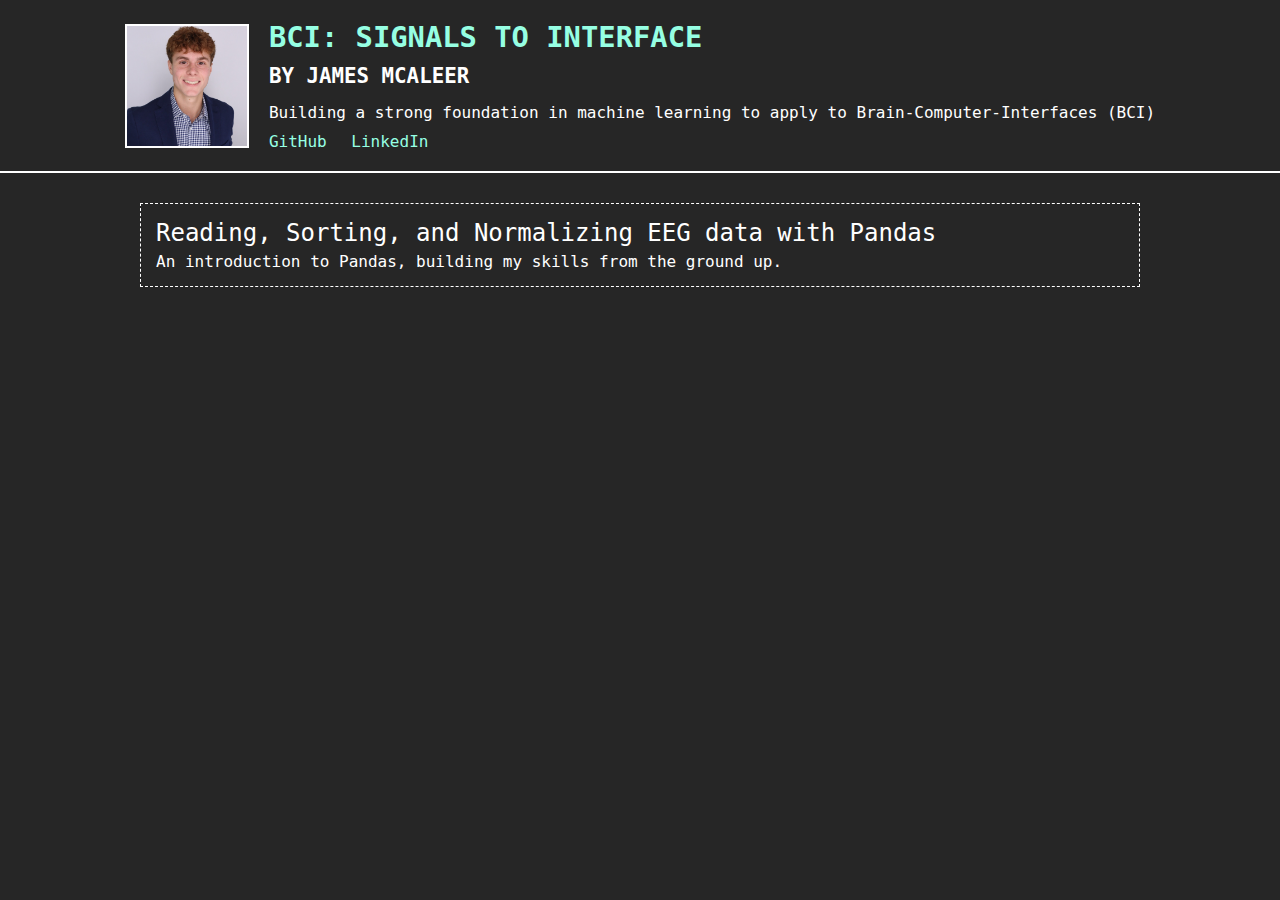
<file: index.html>
<!DOCTYPE html>
<html lang="en">
<head>
  <meta charset="UTF-8">
  <meta name="viewport" content="width=device-width, initial-scale=1.0">
  <title>BEG -> BCI</title>
  <link rel="stylesheet" href="retrostyle.css">
  <link rel="apple-touch-icon" sizes="180x180" href="favicon_io/apple-touch-icon.png">
  <link rel="icon" type="image/png" sizes="32x32" href="favicon_io/favicon-32x32.png">
  <link rel="icon" type="image/png" sizes="16x16" href="favicon_io/favicon-16x16.png">
  <link rel="manifest" href="favicon_io/site.webmanifest">
</head>
<body>
  <header class="header">
    <div class="header-content">
      <img src="assets/headshot.jpeg" alt="Profile Photo" class="profile-photo">
      <div class="header-info">
        <h1 class="blog-name">BCI: Signals to Interface</h2>
        <h2 class="name">BY JAMES MCALEER</h1>
        <h3 class="description">Building a strong foundation in machine learning to apply to Brain-Computer-Interfaces (BCI)</h3>
        <nav class="links">
          <a href="https://github.com/jamesmcaleer" target="_blank">GitHub</a>
          <a href="https://linkedin.com/in/james-mcaleer11" target="_blank">LinkedIn</a>
        </nav>
      </div>
    </div>
  </header>
  <div class="blog-container">

    <a href="notebooks/html/pandas.html" class="blog-entry">
      <div class="blog-title">Reading, Sorting, and Normalizing EEG data with Pandas</div>
      <div class="blog-description">An introduction to Pandas, building my skills from the ground up.</div>
    </a>

  </div>
</body>
</html>
</file>
<file: retrostyle.css>
/* General Styles */
body {
    font-family: "Press Start 2P", monospace; /* Retro blocky terminal font */
    margin: 0;
    padding: 0;
    background-color: #262626; /* Slightly lighter black for background */
    color: #ffffff; /* Bright blue text for terminal look */
  }
  
  /* Header Section */
  .header {
    padding: 20px;
    background-color: #262626; /* Consistent dark background */
    color: #ffffff; /* Bright blue text */
    border-bottom: 2px solid #ffffff; /* Blue border for separation */
  }
  
  .header-content {
    display: flex;
    align-items: center;
    justify-content: center;
    gap: 20px; /* Adds space between the image and the text */
  }
  
  .profile-photo {
    width: 120px;
    height: 120px;
    border-radius: 0; /* Square crop for retro effect */
    border: 2px solid #ffffff; /* Blue border for retro look */
    object-fit: cover;
    object-position: center;
  }
  
  .header-info {
    display: flex;
    flex-direction: column;
  }
  
  .name {
    font-size: 1.3em;
    margin: 0 0 15px;
    font-weight: bold; /* Make the text stand out */
    color: #ffffff;
  }
  
  .blog-name {
    font-size: 1.8em;
    margin: 0 0 10px;
    font-weight: bold;
    text-transform: uppercase; /* Terminal-style uppercase */
    color: #96ffe3;
  }

  /* Responsive Design */
@media (max-width: 768px) {
  .header-content {
      flex-direction: column; /* Stack items vertically */
      align-items: center; /* Center-align content */
  }

  .blog-name {
      order: -1; /* Move the blog name to the top */
      width: 100%; /* Make it span the full width */
      text-align: center; /* Center-align for better readability */
      margin-bottom: 15px; /* Add spacing below the blog name */
  }

  .header-info {
      align-items: center; /* Center-align the profile and name */
  }
}

  
  .description {
    font-size: 1em;
    margin: 0 0 10px;
    font-weight: normal;
    color: #ffffff;
  }
  
  .links a {
    margin-right: 15px;
    color: #96ffe3; /* Bright blue links */
    text-decoration: none;
    font-size: 1em;
  }
  
  .links a:hover {
    text-decoration: underline;
  }
  
  /* Blog Container */
  /* Blog Container */
.blog-container {
  max-width: 1000px;
  margin: 20px auto;
  padding: 10px;
  display: flex; /* Enables flex layout */
  flex-wrap: wrap; /* Allows wrapping to the next line if space isn't enough */
  gap: 15px; /* Adds space between entries */
}

/* Blog Entry */
.blog-entry {
  flex: 1 1 calc(50% - 15px); /* Each entry takes 50% width minus the gap */
  display: flex;
  flex-direction: column;
  border: 1px dashed #ffffff; /* Dashed border for retro look */
  border-radius: 0; /* Remove rounded corners */
  padding: 15px;
  cursor: pointer;
  text-decoration: none;
  color: #ffffff; /* Bright blue text */
  background-color: #262626; /* Dark background */
  transition: background-color 0.3s;
  box-sizing: border-box; /* Includes padding/border in width calculation */
}

.blog-entry:hover {
  background-color: #323232; /* Slightly brighter background on hover */
  color: #96ffe3;
  border: 1px dashed #96ffe3;
}

  
  .blog-title {
    font-size: 1.5em;
    margin: 0 0 5px;
    /*color: #007bff; /* Bright blue title */
  }
  
  .blog-description {
    font-size: 1em;
    /*color: #3399ff; /* Lighter blue for description */
  }
  
  /* Terminal-style cursor effect for interactivity */
  .blog-entry:hover::after {
    content: "_"; /* Simulate blinking terminal cursor */
    animation: blink 1s step-start infinite;
  }
  
  @keyframes blink {
    50% {
      opacity: 0;
    }
  }
</file>
